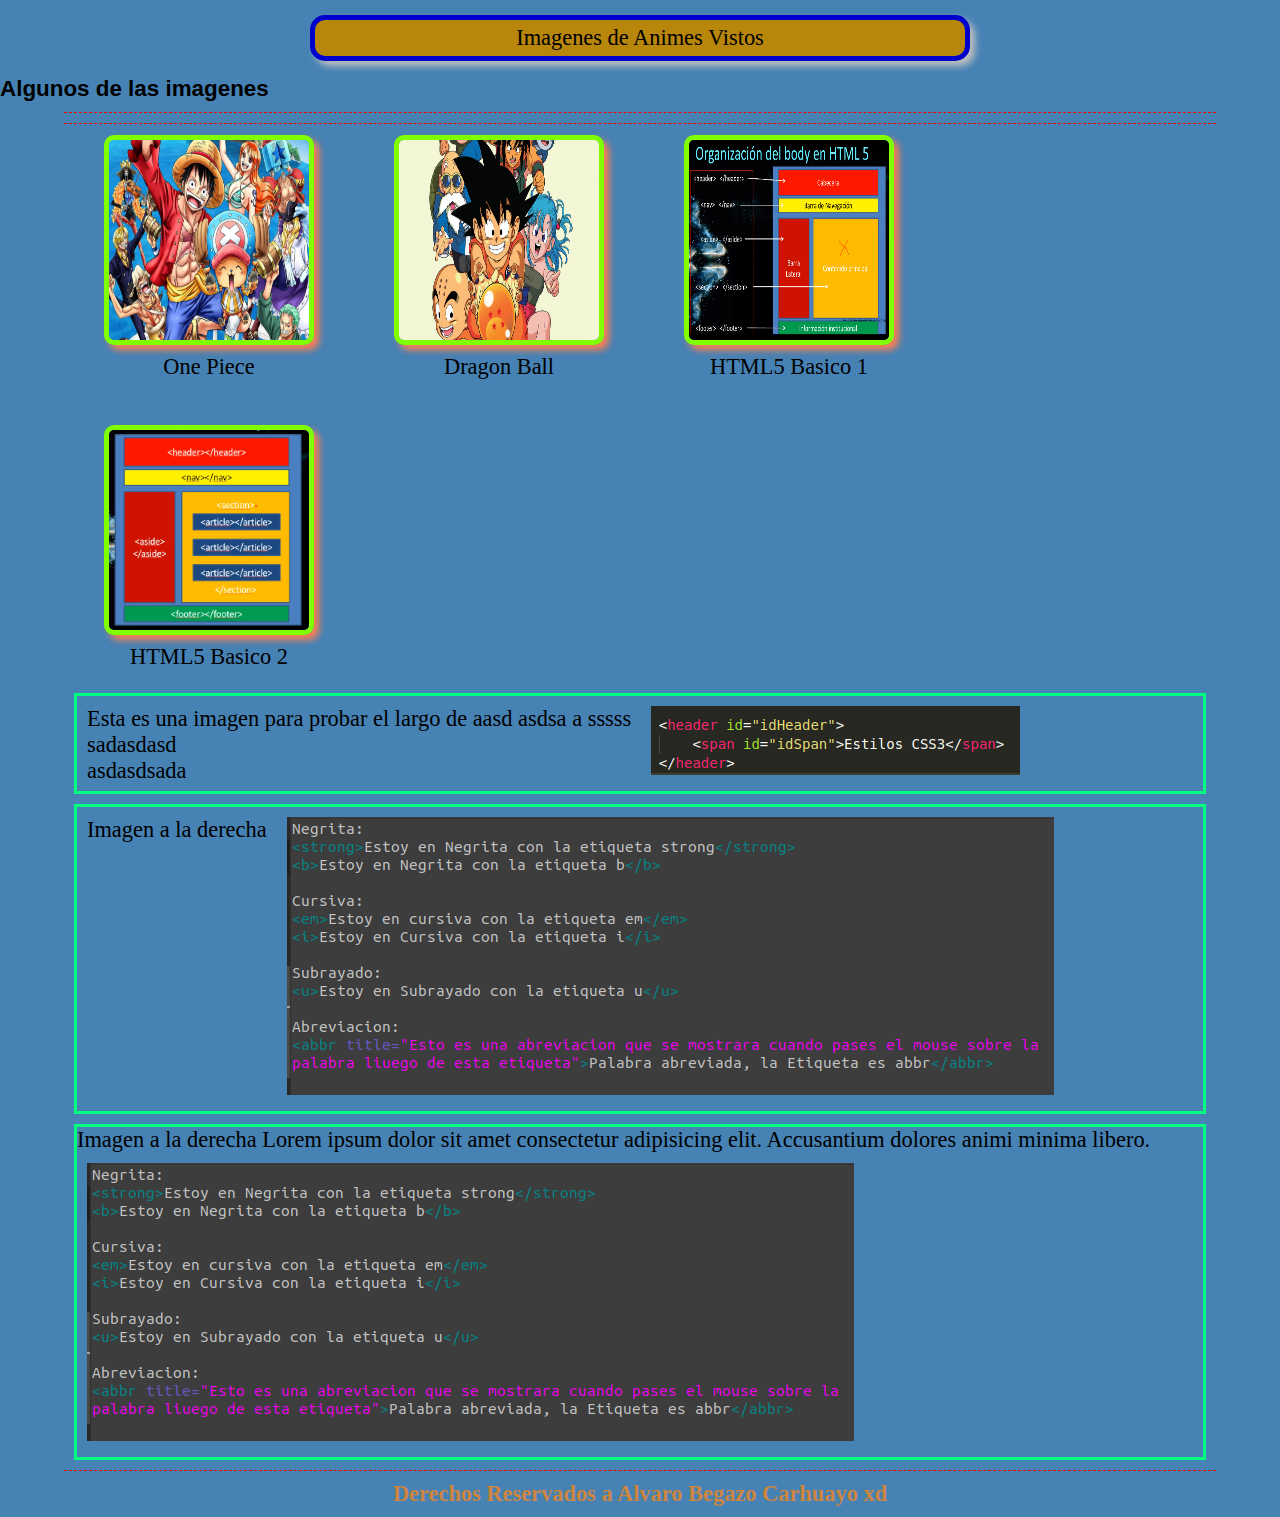
<file: index.html>
<!DOCTYPE html>
<html lang="en">
<head>
    <meta charset="UTF-8">
    <meta name="viewport" content="width=device-width, initial-scale=1.0">
    <meta http-equiv="X-UA-Compatible" content="ie=edge">
    <title>Pagina de Imagenes</title>
    <link rel="stylesheet" href="estilosImagenes.css">
</head>

<body>
    <header>
        <hgroup>
            <h1>Imagenes de Animes Vistos</h1>
            <h2>Algunos de las imagenes</h2>
        </hgroup>
    </header>    

    <section>
        <figure>
            <img src="Imagen/onePiece.jpg" alt="Anime One Piece" width="200" height="200">
            <figcaption>One Piece</figcaption>
        </figure>

        <figure>
            <img src="Imagen/dbz.jpg" alt="Dragon Ball" width="200" height="200">
            <figcaption>Dragon Ball</figcaption>
        </figure>
        
        <figure>
            <img src="Imagen/Captura de pantalla de 2019-12-25 03-04-35.png" alt="Estructura basica de Html5" width="200" height="200">
            <figcaption>HTML5 Basico 1</figcaption>
        </figure>

        <figure>
            <img src="Imagen/EstructuraDelBodyDIferentesArticles.png" alt="Estructura de HTML5" width="200" height="200">
            <figcaption>HTML5 Basico 2</figcaption>
        </figure>

    </section>

    <section>

        <article>
            <p>Esta es una imagen para probar el largo de aasd asdsa a sssss<br>sadasdasd <br>asdasdsada</p>
            <img src="Imagen/1.1.png" alt="prueba">
            <!-- <img src="Imagen/1.2.png" alt=""> -->
        </article>

        <article>
            <p>Imagen a la derecha</p>
            <img src="Imagen/Etiquetas1.png" alt="s">
        </article>

        <article>
            <span>Imagen a la derecha Lorem ipsum dolor sit amet consectetur adipisicing elit. Accusantium dolores animi minima libero.</span>
            <img src="Imagen/Etiquetas1.png" alt="s">
        </article>

    </section>

    <footer><p>Derechos Reservados a Alvaro Begazo Carhuayo xd</p></footer>

</body>

</html>
</file>
<file: estilosImagenes.css>
html, body, h1, h2, h3, h4, h5, h6, p, ol, ul, li, pre, code, address, variable, form, fieldset, blockquote{
    padding: 0;
    margin: 0;
    font-size: 100%;
    font-weight: normal;
}
table{ border-collapse: collapse; border-spacing: 0; }
td, th, caption {font-weight: normal; text-align: left;}
img, fieldset { border: 0;}
ol {padding-left: 1.4em; list-style: decimal;}
ul {padding-left: 1.4em; list-style: square;}
q:before, q:after{content: '';}

/* FIN DEL RESET */

body{
    font-size: 1.4em;
    background-color: steelblue;
}

h1{
    background-color: darkgoldenrod;
    width: 50%;
    margin: 15px auto;
    text-align: center;
    padding: 5px;
    border: 5px solid mediumblue;
    border-radius: 15px;
    box-shadow: silver 5px 5px 7px;
}

h2{
    font: bold 1em Arial;
}

section{
    margin: 10px auto;
    width: 90%;
    border-top: 1.4px dashed red;
}

figure{
    float: left;
    /* border: 3px solid brown; */
}

figure img{
    border: 5px solid chartreuse;
    border-radius: 10px;
    box-shadow: coral 5px 5px 7px;
    -webkit-transition: -webkit-transform 0.23s ease-in-out 0.1s; /* el primer numero es lo que se demora la transicion en si, el ultimo parametro lo que hace es que se demora la animacion en si  */
}

figure img:hover{
    -webkit-transform: scale(1.3);
}

figure figcaption{
    text-align: center;
    margin-top: 3px;
}   

footer{
    border-top: 1.4px dashed red;
    clear: both;
    margin: 5px auto;
    width: 90%;
    text-align: center;
}
footer p{
    font: bold 1em Georgia;
    color: peru;
    margin: 10px auto;
}


article{
    clear: both;
    margin: 10px 10px;
    border: 3px solid springgreen;

}
article p{
    float: left;
    margin: 10px;

}

article img{
    margin: 10px;
}

article span{
    /* text-align: ; */
}
</file>
